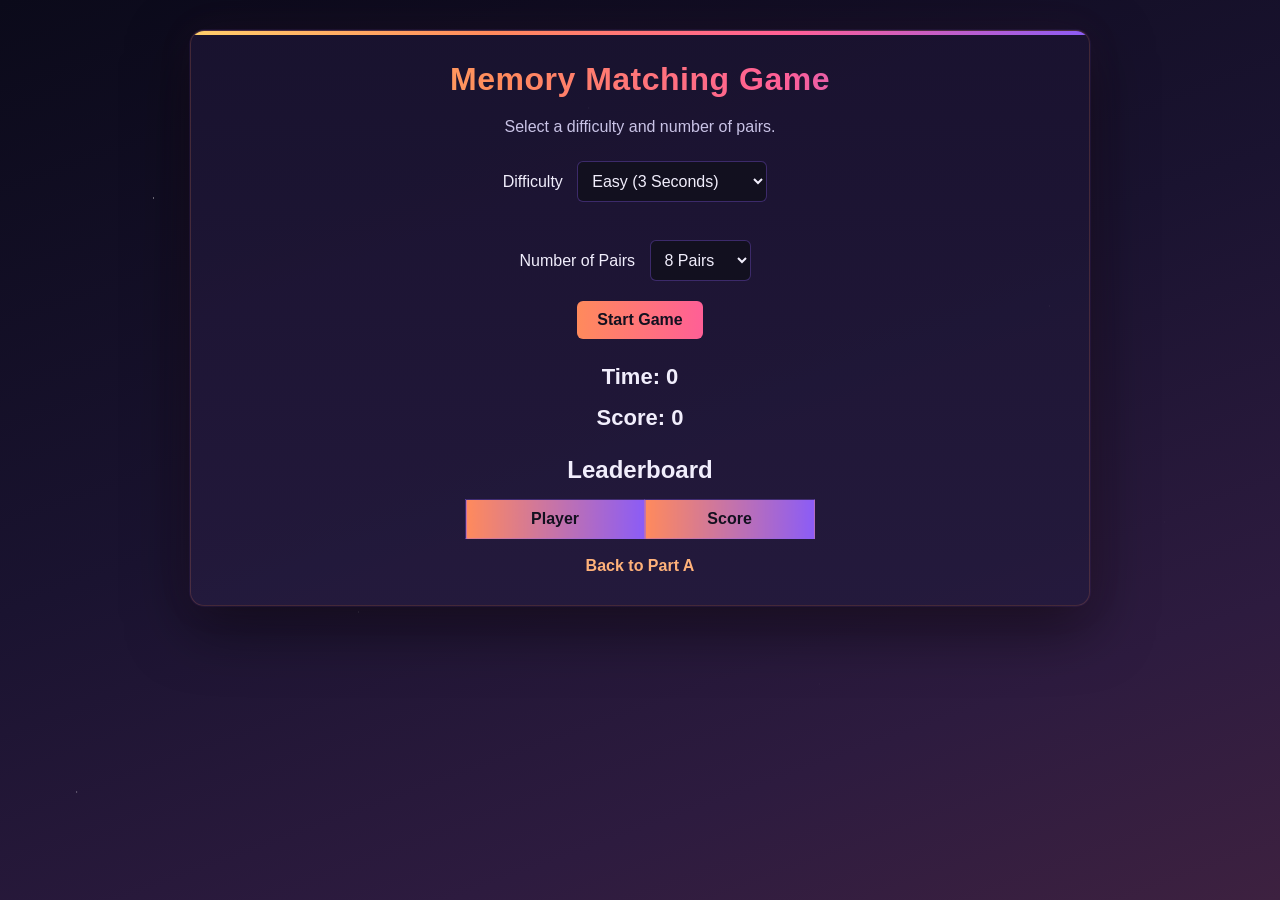
<file: memory.html>
<!DOCTYPE html>
<html lang="en">

<head>
    <meta charset="UTF-8">
    <meta name="viewport" content="width=device-width, initial-scale=1.0">
    <title>Memory Matching Game</title>

    <link rel="stylesheet" href="style.css">
</head>

<body>

    <div class="container">

        <h1>Memory Matching Game</h1>

        <p>Select a difficulty and number of pairs.</p>

        <label for="difficulty">
            Difficulty
        </label>

        <select id="difficulty">
            <option value="3">Easy (3 Seconds)</option>
            <option value="5">Medium (5 Seconds)</option>
            <option value="8">Hard (8 Seconds)</option>
        </select>

        <br><br>

        <label for="pairs">
            Number of Pairs
        </label>

        <select id="pairs">
            <option value="8">8 Pairs</option>
            <option value="10">10 Pairs</option>
            <option value="12">12 Pairs</option>
        </select>

        <br>

        <button id="startBtn">
            Start Game
        </button>

        <h2 id="timer">
            Time: 0
        </h2>

        <h2 id="score">
            Score: 0
        </h2>

        <!-- Cards are added with JavaScript -->

        <div id="gameBoard"></div>

        <h2>Leaderboard</h2>

        <table>

            <tr>
                <th>Player</th>
                <th>Score</th>
            </tr>

            <tbody id="leaderboard"></tbody>

        </table>

        <br>

        <a href="index.html">
            Back to Part A
        </a>

    </div>

    <script src="memory.js"></script>

</body>

</html>
</file>
<file: style.css>
*{
    margin:0;
    padding:0;
    box-sizing:border-box;
    font-family:Arial, Helvetica, sans-serif;
}

body{
    min-height:100vh;
    color:#f1eefc;
    text-align:center;
    padding:30px;

    background-color:#0b0a1a;
    background-image:
        radial-gradient(1.5px 1.5px at 12% 22%, rgba(255,255,255,.9), transparent 60%),
        radial-gradient(1px 1px at 28% 68%, rgba(255,255,255,.7), transparent 60%),
        radial-gradient(1.5px 1.5px at 46% 12%, rgba(255,255,255,.8), transparent 60%),
        radial-gradient(1px 1px at 64% 76%, rgba(255,255,255,.6), transparent 60%),
        radial-gradient(1.5px 1.5px at 82% 34%, rgba(255,255,255,.85), transparent 60%),
        radial-gradient(1px 1px at 91% 58%, rgba(255,255,255,.55), transparent 60%),
        radial-gradient(1.5px 1.5px at 6% 88%, rgba(255,255,255,.7), transparent 60%),
        radial-gradient(1px 1px at 55% 92%, rgba(255,255,255,.5), transparent 60%),
        linear-gradient(160deg, #0b0a1a 0%, #1a1330 45%, #2d1b3f 78%, #3d2140 100%);
    background-attachment:fixed;
    background-size:cover;
}

.container{
    width:90%;
    max-width:900px;
    margin:auto;
    background:linear-gradient(180deg, rgba(26,19,48,.9), rgba(36,26,61,.9));
    padding:30px;
    border-radius:14px;
    border:1px solid rgba(255,138,92,.18);
    box-shadow:
        0 0 0 1px rgba(139,92,246,.08),
        0 20px 60px rgba(0,0,0,.5),
        0 0 40px rgba(255,95,150,.06);
    position:relative;
    overflow:hidden;
}

.container::before{
    content:"";
    position:absolute;
    top:0;
    left:0;
    right:0;
    height:4px;
    background:linear-gradient(90deg, #ffcf6b, #ff8a5c, #ff5f96, #8b5cf6);
}

h1{
    margin-bottom:20px;
    font-size:2rem;
    letter-spacing:.5px;
    background:linear-gradient(90deg, #ffcf6b, #ff8a5c, #ff5f96, #8b5cf6);
    -webkit-background-clip:text;
    background-clip:text;
    color:transparent;
}

h2{
    margin-bottom:15px;
    color:#f1eefc;
}

p{
    margin:15px 0;
    color:#c9c3e6;
}

input,
select{
    padding:10px;
    font-size:16px;
    margin:10px;
    background:#12101f;
    color:#f1eefc;
    border:1px solid rgba(139,92,246,.35);
    border-radius:6px;
}

input::placeholder{
    color:#7a749e;
}

input:focus,
select:focus,
button:focus,
a:focus{
    outline:2px solid #ff8a5c;
    outline-offset:2px;
}

button{
    padding:10px 20px;
    margin:10px;
    border:none;
    border-radius:6px;
    background:linear-gradient(90deg, #ff8a5c, #ff5f96);
    color:#12101f;
    font-weight:bold;
    font-size:16px;
    cursor:pointer;
    transition:filter .15s ease, transform .15s ease;
}

button:hover{
    filter:brightness(1.1);
    transform:translateY(-1px);
}

a{
    text-decoration:none;
    color:#ffb27a;
    font-weight:bold;
}

a:hover{
    color:#ff5f96;
    text-decoration:underline;
}

#clock{
    color:#ffcf6b;
    margin:20px 0;
    text-shadow:0 0 12px rgba(255,207,107,.35);
}

#message{
    font-size:22px;
    font-weight:bold;
    min-height:30px;
    color:#f1eefc;
}

#stats{
    display:flex;
    justify-content:center;
    gap:40px;
    margin-top:20px;
}

#stats div{
    background:rgba(139,92,246,.12);
    border:1px solid rgba(139,92,246,.25);
    padding:15px;
    border-radius:8px;
    width:120px;
    color:#f1eefc;
}

#gameBoard{
    display:grid;
    grid-template-columns:repeat(auto-fit, 90px);
    justify-content:center;
    gap:10px;
    margin-top:25px;
}

.card{
    width:90px;
    height:90px;
    border-radius:8px;
    background:linear-gradient(145deg, #3d2140, #241a3d);
    border:1px solid rgba(139,92,246,.35);
    color:#f1eefc;
    display:flex;
    justify-content:center;
    align-items:center;
    font-size:28px;
    cursor:pointer;
    user-select:none;
    transition:transform .15s ease;
}

.card:hover{
    transform:scale(1.05);
}

.revealed{
    background:linear-gradient(145deg, #ff8a5c, #ff5f96);
    color:#12101f;
    border:2px solid #ffcf6b;
}

.matched{
    background:linear-gradient(145deg, #2fbf9e, #1f8f77);
    color:white;
    border:1px solid rgba(255,255,255,.2);
    cursor:default;
}

#timer,
#score{
    font-size:22px;
    margin:15px;
    font-weight:bold;
    color:#f1eefc;
}

table{
    margin:auto;
    width:350px;
    border-collapse:collapse;
}

table,
th,
td{
    border:1px solid rgba(139,92,246,.3);
}

th,
td{
    padding:10px;
}

th{
    background:linear-gradient(90deg, #ff8a5c, #8b5cf6);
    color:#12101f;
}

td{
    background:rgba(26,19,48,.6);
    color:#f1eefc;
}

@media (max-width:700px){

    #stats{
        flex-direction:column;
        align-items:center;
        gap:15px;
    }

    .card{
        width:70px;
        height:70px;
        font-size:22px;
    }

    #gameBoard{
        grid-template-columns:repeat(auto-fit, 70px);
    }

}

@media (prefers-reduced-motion: reduce){
    *{
        transition:none !important;
    }
}
</file>
